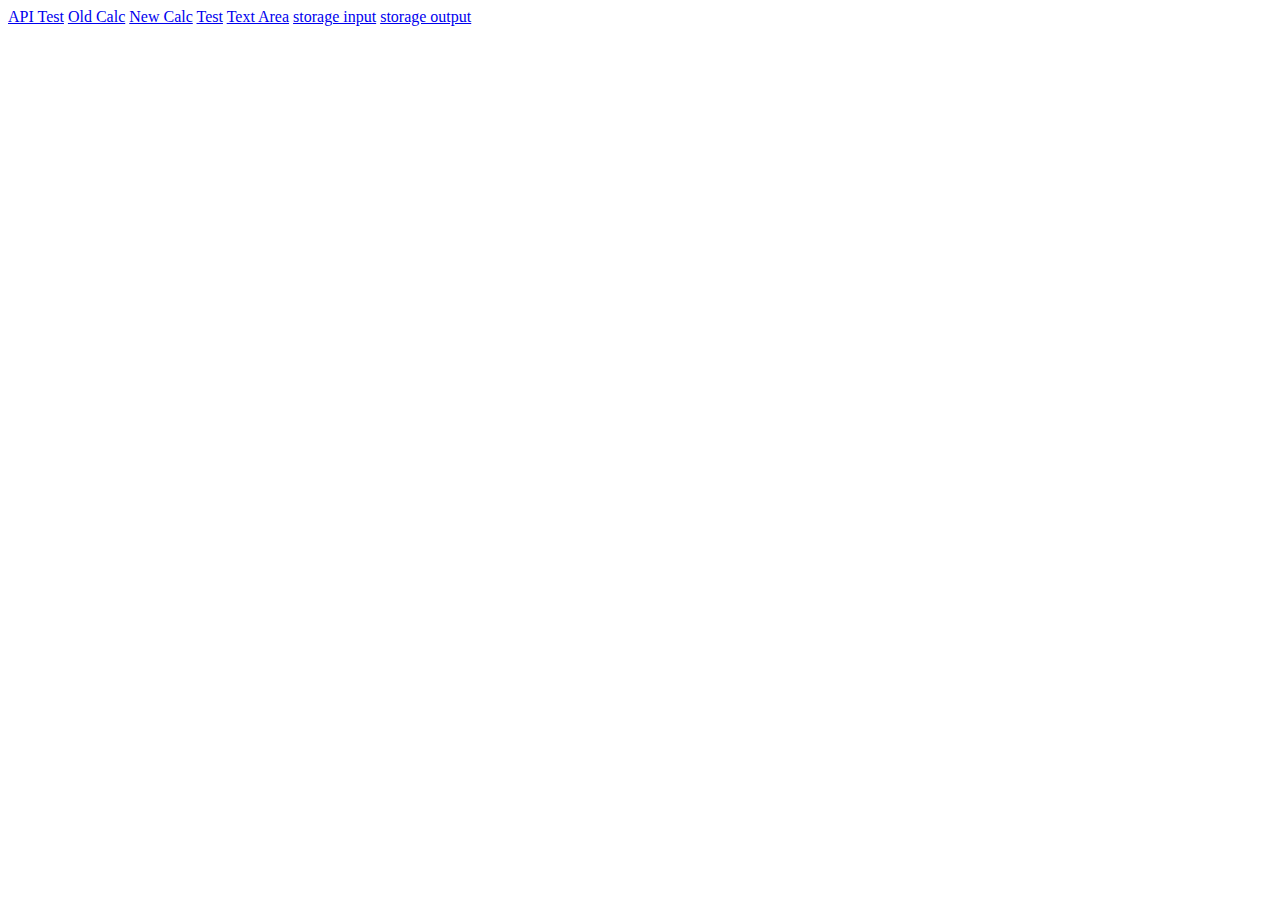
<file: src/main/webapp/index.html>
<!DOCTYPE html>
<html>
<head>
<meta http-equiv="Content-Type" content="text/html;charset=utf-8">
<title>Index</title>

</head>
<body>
<a href="APITester.html">API Test</a>
<a href="V1WAC-MAVEN/src/main/webapp/calc.html">Old Calc</a>
<a href="newCalc.html">New Calc</a>
<a href="test.html">Test</a>
<a href="textarea.html">Text Area</a>
<a href="storageOutput.html">storage input</a>
<a href="storageInput.html">storage output</a>

</body>
</html>
</file>
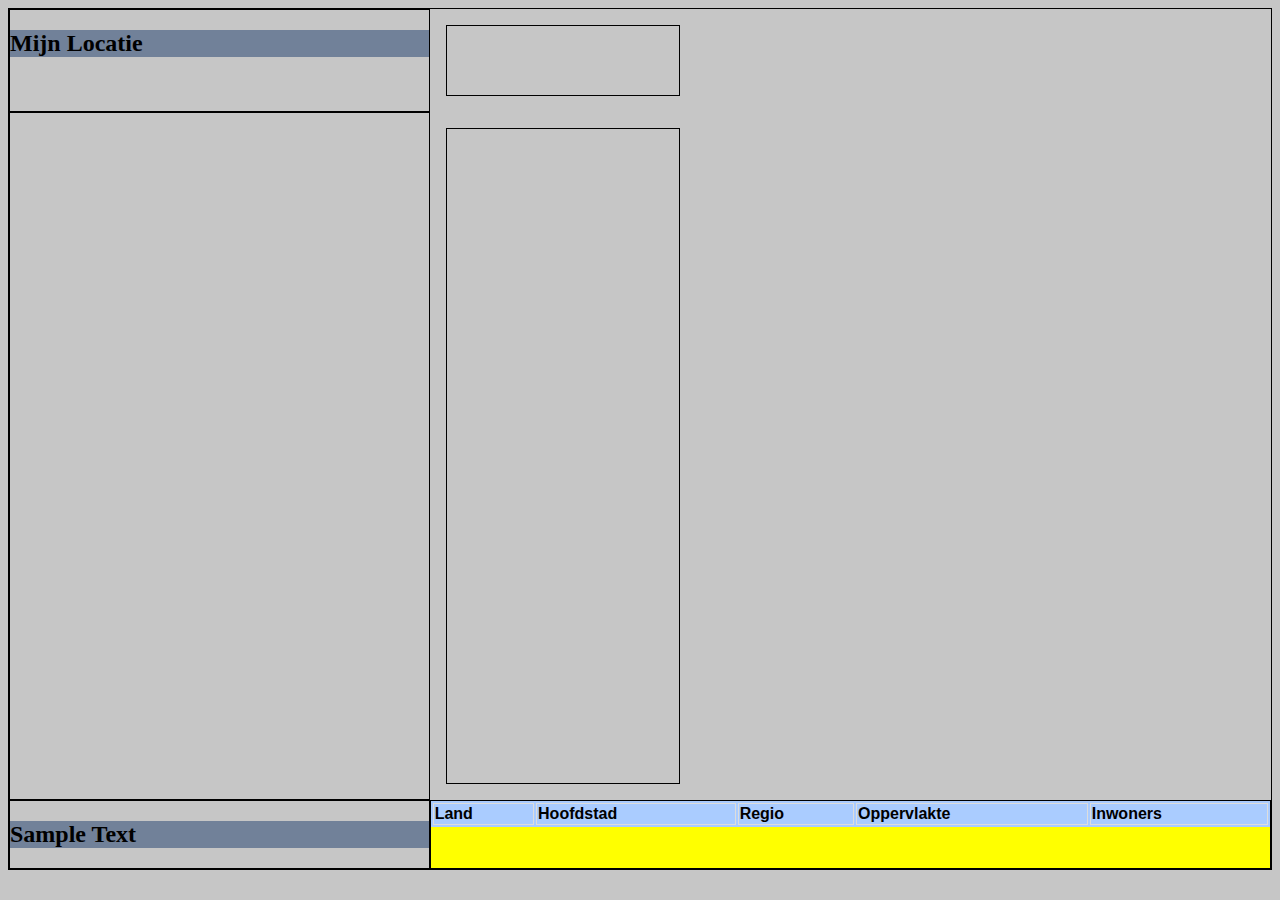
<file: src/main/webapp/APITester.html>
<!DOCTYPE html>
<html>
<head>
<meta name="viewport" content="width=device-width, initial-scale=1">
<meta http-equiv="Content-Type" content="text/html;charset=utf-8">
<title>API</title>
<link rel="stylesheet" type="text/css" href="apiStyle.css">
<link rel="stylesheet" media="only screen and (max-width: 750px)" href="narrow.css" />
<link rel="stylesheet" media="only screen and (min-width: 750px)" href="wide.css" />
<script src="//ajax.googleapis.com/ajax/libs/jquery/1.10.2/jquery.min.js"></script>
</head>
<body>
	<div id="frame">
		<div id="lheader"><header><h2 id="lh">Mijn Locatie</h2></header></div>
		<div id="myLocation">
			<table id="GeoResults"></table>
		</div>
		<div id="wheader"><header><h2 id="wh"></h2></header></div>
		<div id="weatherInfo">
			<table id="WeatherResults"></table>
		</div>
		<div id="cheader"><header><h2 id="ch">Sample Text</h2></header></div>
		<div id="countryList" style="overflow-x:auto;">
		<table id="CountryInfo">
		<thead>
		<tr>
		  	<th>Land</th>
		    <th>Hoofdstad</th>
		    <th>Regio</th>
		    <th>Oppervlakte</th>
		    <th>Inwoners</th>
		</tr>
	 	</thead>

		</table>

		
		
		
		
		</div>
	</div>


	<script src="apiScript.js"></script>
	
</body>
</html>
</file>
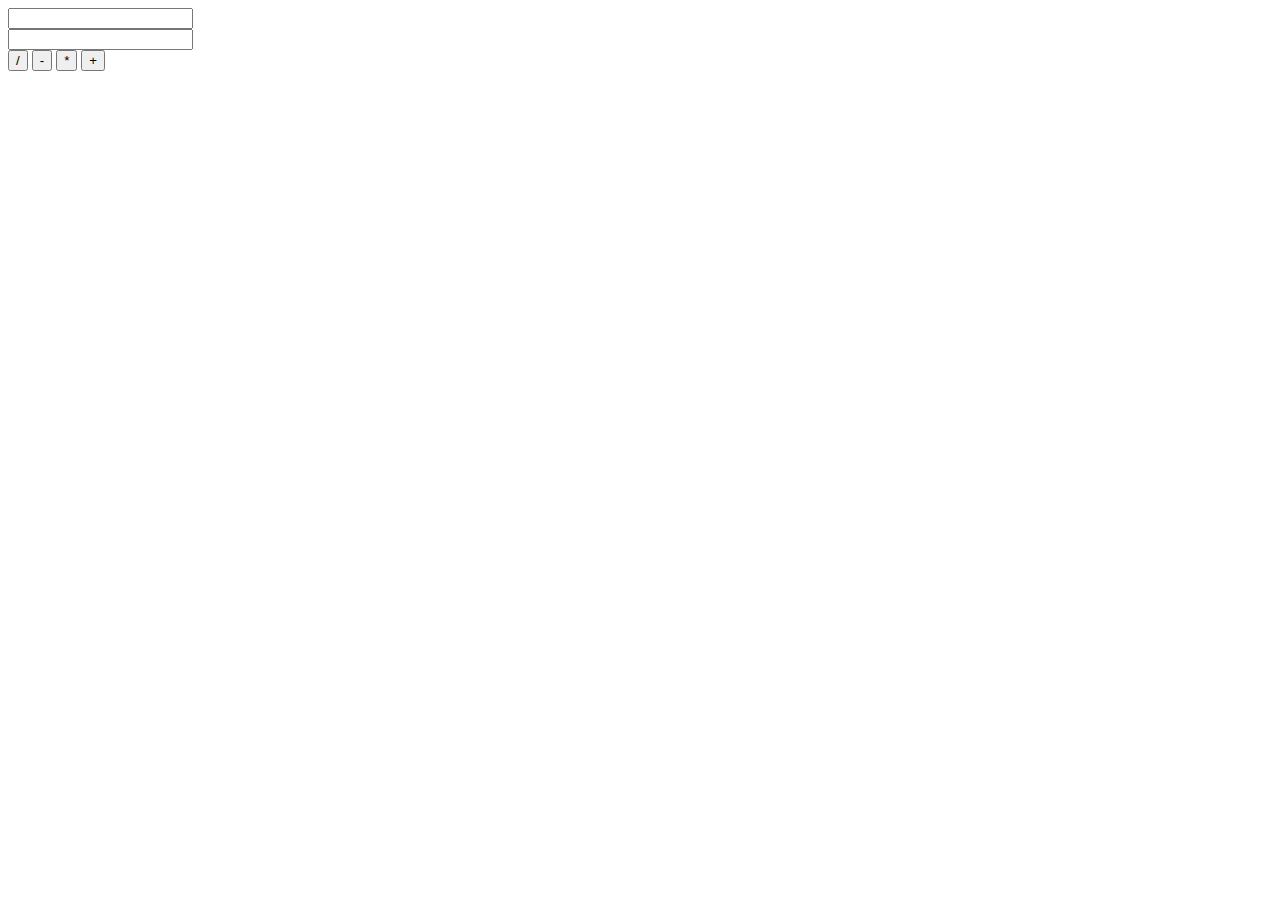
<file: src/main/webapp/calc.html>
<!DOCTYPE html>
<html xmlns="http://www.w3.org/1999/xhtml">
<head>
<meta http-equiv="content-type" content="text/html; charset=iso-8859-1" />
<title>Calc</title>
</head>
<body>
	<form action="DynamicServlet.do" method="get">
		<div>
		
		</div>
		<div>
			<input type="text" name="inputN1"/>
		</div>
		<div>
			<input type="text" name="inputN2"/>
		</div>
		<div>
			<input type="submit" value="/" name="operator" onclick = "getAnswer('/')"/>
			<input type="submit" value="-" name="operator" onclick = "getAnswer('-')"/>
			<input type="submit" value="*" name="operator" onclick = "getAnswer('*')"/> 
			<input type="submit" value="+" name="operator" onclick = "getAnswer('+')"/>
		</div>
	</form>
</body>
</html>
</file>
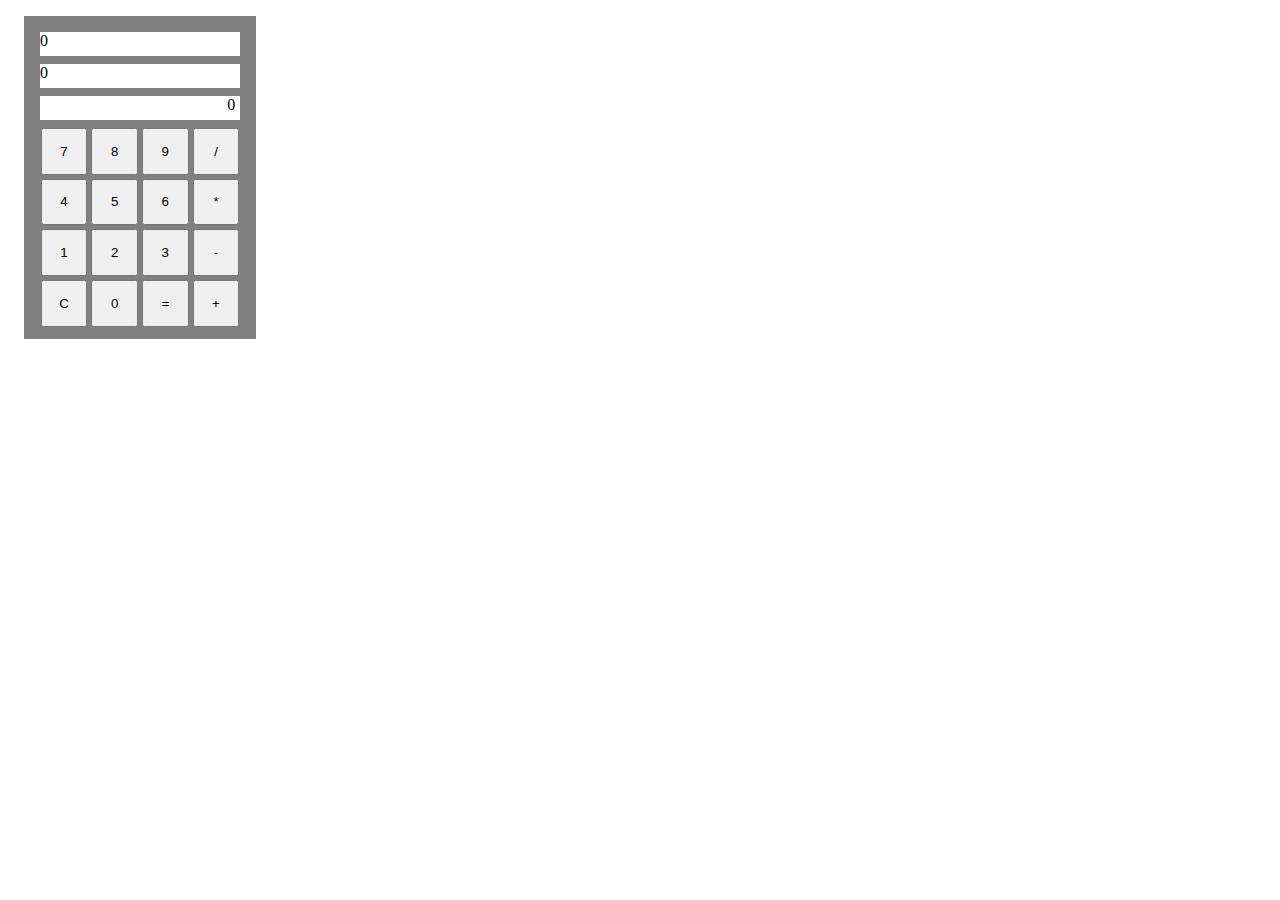
<file: src/main/webapp/newCalc.html>
<!DOCTYPE html>
<html>
<title>JavaScript Rekenmachine</title>
<link rel="stylesheet" type="text/css" href="calcStyle.css">
<head>
<script src="newCalc.js"></script>
</head>
<body>
	<div id="frame">
		<div id="displayl1">0</div>
		<div id="displayl2">0</div>
		<div id="displayl3">0</div>
		<button onclick="buildnr()" id="btn_7">7</button>
		<button onclick="buildnr()" id="btn_8">8</button>
		<button onclick="buildnr()" id="btn_9">9</button>
		<button onclick="setOperator()" id="btn_div">/</button>
		<button onclick="buildnr()" id="btn_4">4</button>
		<button onclick="buildnr()" id="btn_5">5</button>
		<button onclick="buildnr()" id="btn_6">6</button>
		<button onclick="setOperator()" id="btn_prod">*</button>
		<button onclick="buildnr()" id="btn_1">1</button>
		<button onclick="buildnr()" id="btn_2">2</button>
		<button onclick="buildnr()" id="btn_3">3</button>
		<button onclick="setOperator()" id="btn_min">-</button>
		<button onclick="reset()" id="btn_clear">C</button>
		<button onclick="buildnr()" id="btn_0">0</button>
		<button onclick="calculate()" id="btn_eq">=</button>
		<button onclick="setOperator()" id="btn_plus">+</button>
	</div>
</body>
</html>
</file>
<file: src/main/webapp/apiStyle.css>
body {
    background-color: #c6c6c6;
}

div#myLocation {

	margin: 1em;
	padding: 0.5em;
	text-align: center;
	width: 13.5em;
}

div#weatherInfo {

	margin: 1em;
	padding: 0.5em;
	text-align: center;
	width: 13.5em;
}

div#countryList{
	background-color: yellow;
}

h2 {
	background-color: #718199
}

#CountryInfo {
	width: 100%;
	overflow-x: auto;
	background-color: #aaccff;
    font-family: arial, sans-serif;
}

table#CountryHead{
	background-color: #aaccff;
    font-family: arial, sans-serif;
    width: 100%;
}

table {
	background-color: #aaccff;
    font-family: arial, sans-serif;
}

td, th {
    border: 1px solid #dddddd;
    text-align: left;

}
tr:nth-child(even) {background-color: #c4dbff;}
tr:hover {background-color: #f5f5f5};
</file>
<file: src/main/webapp/narrow.css>
div {
	border: solid thin;
}

#frame {
	display: grid;
	grid-template-columns: 1fr 1fr;
	grid-template-rows: 2fr 1fr 10fr 1.5fr;
}

#title {
	grid-column: 1/2;
	grid-row: 1;
}

#score {
	grid-column: 1/2;
	grid-row: 2;
}

#stats {
	grid-column: 2/3;
	grid-row: 1/3;
}

#board {
	grid-column: 1/3;
	grid-row: 3;
}

#controls {
	grid-column: 1/3;
	grid-row: 4;
}
</file>
<file: src/main/webapp/wide.css>
div {
	border: solid thin;
}

#frame {
	display: grid;
	grid-template-columns: 1fr 2fr;
	grid-template-rows: 3fr 20fr 2fr;
}

#title {
	grid-column: 1/2;
	grid-row: 1;
}

#score {
	grid-column: 1/2;
	grid-row: 3;
}

#stats {
	grid-column: 1/2;
	grid-row: 2;
}

#board {
	grid-column: 2/3;
	grid-row: 1/3;
}

#controls {
	grid-column: 2/3;
	grid-row: 3;
}
</file>
<file: src/main/webapp/calcStyle.css>
div#frame {
	background-color: gray;
	margin: 1em;
	padding: 0.5em;
	text-align: center;
	width: 13.5em;
}

div#displayl1 {
	background-color: white;
	height: 1.5em;
	margin: 0.5em;
	padding-right: 0.3em;
	text-align: left;
}
div#displayl2 {
	background-color: white;
	height: 1.5em;
	margin: 0.5em;
	padding-right: 0.3em;
	text-align: left;
}
div#displayl3 {
	background-color: white;
	height: 1.5em;
	margin: 0.5em;
	padding-right: 0.3em;
	text-align: right;
}

button {
	height: 3.5em;
	margin-bottom: 0.3em;
	width: 3.5em;
}
</file>
